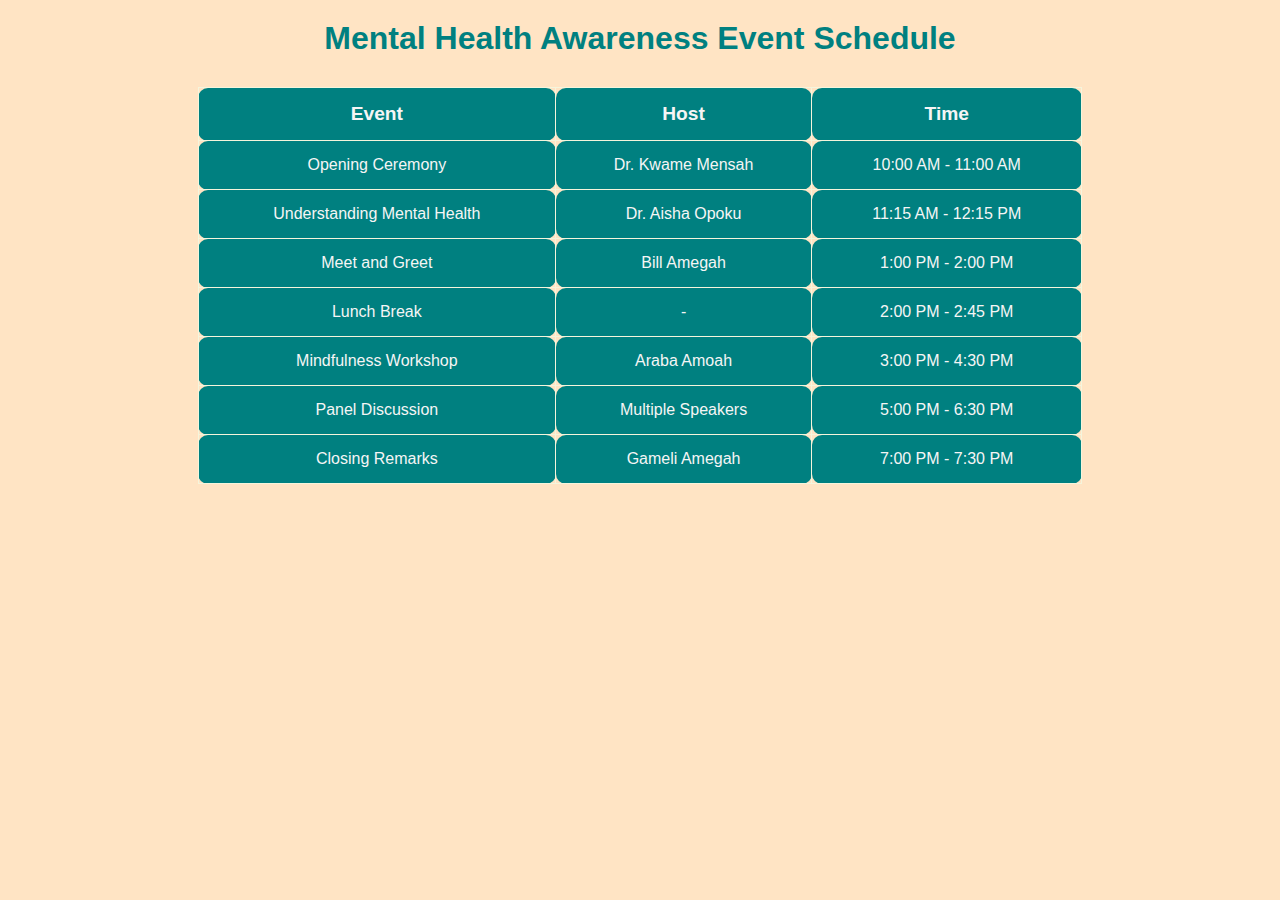
<file: schedule.html>
<!DOCTYPE html>
<html>
<head>
    <title>Mental Health Awareness Event Schedule</title>
    <meta charset="UTF-8">
    <link rel="stylesheet" href="schedule.css">
</head>
<body>
    <h1 style="text-align:center; color: teal;">Mental Health Awareness Event Schedule</h1>
    <table>
        <tr>
            <th>Event</th>
            <th>Host</th>
            <th>Time</th>
        </tr>
        <tr>
            <td>Opening Ceremony</td>
            <td>Dr. Kwame Mensah</td>
            <td>10:00 AM - 11:00 AM</td>
        </tr>
        <tr>
            <td>Understanding Mental Health</td>
            <td>Dr. Aisha Opoku</td>
            <td>11:15 AM - 12:15 PM</td>
        </tr>
        <tr>
            <td>Meet and Greet</td>
            <td>Bill Amegah</td>
            <td>1:00 PM - 2:00 PM</td>
        </tr>
        <tr>
            <td>Lunch Break</td>
            <td>-</td>
            <td>2:00 PM - 2:45 PM</td>
        </tr>
        <tr>
            <td>Mindfulness Workshop</td>
            <td>Araba Amoah</td>
            <td>3:00 PM - 4:30 PM</td>
        </tr>
        <tr>
            <td>Panel Discussion</td>
            <td>Multiple Speakers</td>
            <td>5:00 PM - 6:30 PM</td>
        </tr>
        <tr>
            <td>Closing Remarks</td>
            <td>Gameli Amegah</td>
            <td>7:00 PM - 7:30 PM</td>
        </tr>
    </table>
</body>
</html>
</file>
<file: schedule.css>
body {
  background-color: bisque;
  font-family: Arial, sans-serif;
}

h1 {
  margin-top: 20px;
}

table {
  width: 70%;
  margin: 0 auto;
  margin-top: 30px;
  border-collapse: collapse;
}

table, th, td {
  border: 1px solid beige;
  border-radius: 10px;
  text-align: center;
}

th, td {
  padding: 15px;
}

th {
  background-color: teal;
  color: whitesmoke;
  font-size: 1.2em;
}

td {
  background-color: teal;
  color: whitesmoke;
  font-size: 1em;
}
</file>
